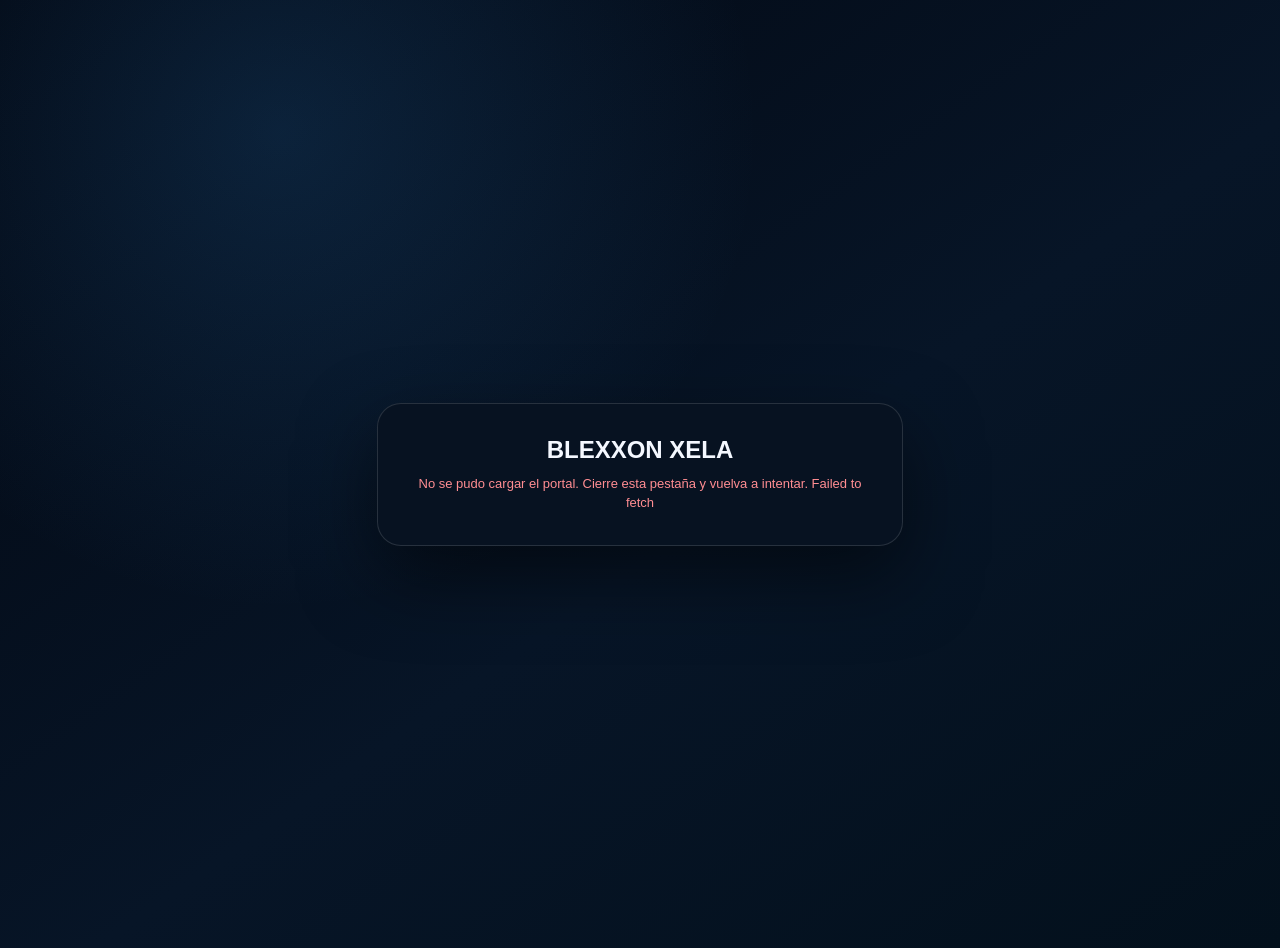
<file: index.html>
<!doctype html>
<html lang="es">
<head>
<meta charset="utf-8">
<meta name="viewport" content="width=device-width,initial-scale=1,viewport-fit=cover">
<meta name="color-scheme" content="dark">
<meta name="robots" content="noindex,nofollow,noarchive">
<title>BLEXXON XELA · SOCIO INTERNO · JAVIER RAMIREZ</title>
<style>
html,body{margin:0;min-height:100%;background:#030914;color:#f4f8ff;font-family:-apple-system,BlinkMacSystemFont,"Segoe UI",Arial,sans-serif}
#boot{min-height:100vh;display:grid;place-items:center;padding:24px;text-align:center;background:radial-gradient(circle at 22% 14%,rgba(48,137,215,.18),transparent 37%),linear-gradient(145deg,#020711,#071527 55%,#03101c)}
#boot .box{width:min(460px,100%);padding:32px;border-radius:24px;background:#071221;border:1px solid rgba(255,255,255,.13);box-shadow:0 30px 75px rgba(0,0,0,.5)}
#boot b{display:block;font-size:24px}#boot span{display:block;margin-top:10px;color:#8ea8bb;font-size:13px;line-height:1.5}
#boot .err{color:#ff8d92}
</style>
</head>
<body>
<div id="boot"><div class="box"><b>BLEXXON XELA</b><span id="bootMsg">Cargando portal seguro…</span></div></div>
<script>
(async()=>{
  const OWNER='GUATEGAMES';
  const REPO='BLEXXON-XELA.';
  const PORTAL_REF='1f4812eab09b0a2366ebbdfd08fb0dcc7d247432';
  const API='https://api.github.com/repos/'+OWNER+'/'+encodeURIComponent(REPO)+'/contents/';
  const msg=document.getElementById('bootMsg');
  function decodeBase64Utf8(b64){
    const bin=atob(String(b64||'').replace(/\s/g,''));
    const bytes=new Uint8Array(bin.length);
    for(let i=0;i<bin.length;i++)bytes[i]=bin.charCodeAt(i);
    return new TextDecoder('utf-8').decode(bytes);
  }
  async function get(path,ref){
    const r=await fetch(API+encodeURIComponent(path)+'?ref='+encodeURIComponent(ref),{
      headers:{'Accept':'application/vnd.github+json','X-GitHub-Api-Version':'2022-11-28'}
    });
    if(!r.ok)throw new Error(path+' HTTP '+r.status);
    const j=await r.json();
    return decodeBase64Utf8(j.content);
  }
  try{
    const [portal,css,js]=await Promise.all([
      get('index.html',PORTAL_REF),
      get('app.css','main'),
      get('app.js','main')
    ]);
    const parsed=new DOMParser().parseFromString(portal,'text/html');
    parsed.querySelectorAll('script,link[rel="stylesheet"]').forEach(e=>e.remove());
    const style=document.createElement('style');
    style.textContent=css;
    document.head.appendChild(style);
    document.body.innerHTML=parsed.body.innerHTML;
    const code=document.createElement('script');
    code.textContent=js+'\n//# sourceURL=blexxon-app.js';
    document.body.appendChild(code);
  }catch(e){
    console.error(e);
    msg.textContent='No se pudo cargar el portal. Cierre esta pestaña y vuelva a intentar. '+(e&&e.message?e.message:'');
    msg.className='err';
  }
})();
</script>
</body>
</html>
</file>
